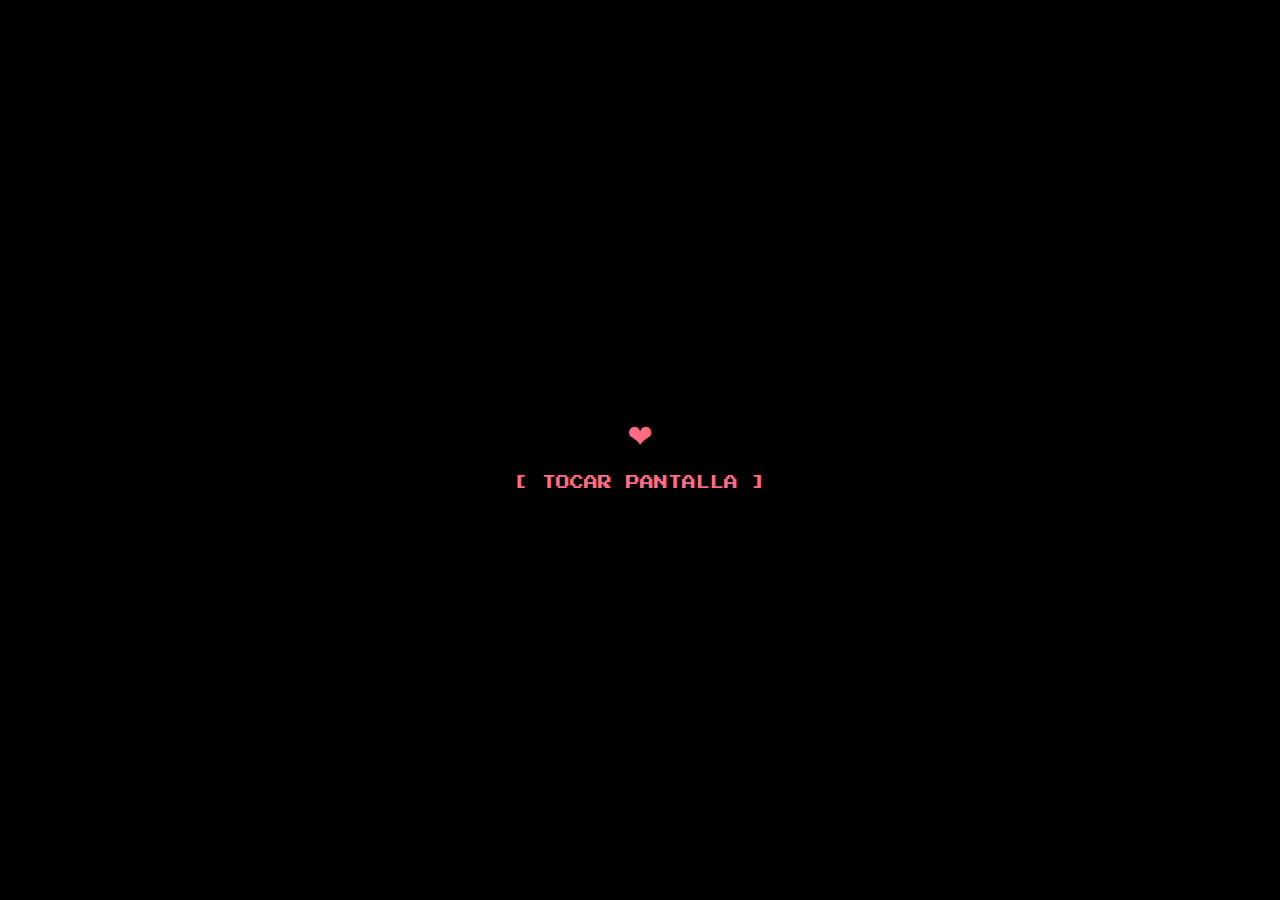
<file: fase2.html>
<!DOCTYPE html>
<html lang="es">
<head>
    <meta charset="UTF-8">
    <meta name="viewport" content="width=device-width, initial-scale=1.0, maximum-scale=1.0, user-scalable=no">
    <title>Fase 2: Conexión</title>
    
    <link href="https://fonts.googleapis.com/css2?family=Press+Start+2P&family=VT323&display=swap" rel="stylesheet">
    
    <style>
        /* =========================================
           1. CONFIGURACIÓN MAESTRA (VARIABLES)
           ========================================= */
        :root {
            --c-bg-overlay: rgba(10, 10, 20, 0.75); /* Oscurecimiento atmosférico */
            --c-text-primary: #e0e0e0;
            --c-text-highlight: #fff;
            --c-bubble-bg: rgba(23, 23, 40, 0.95);
            --c-accent: #ff6b81;
            --c-border-light: #ffffff;
            --c-border-shadow: #000000;
            
            --anim-speed: 0.5s;
        }

        * { box-sizing: border-box; }

        body, html {
            margin: 0; padding: 0;
            width: 100%; height: 100%;
            overflow: hidden;
            background-color: #050505;
            font-family: 'VT323', monospace;
            user-select: none; /* Evitar selección de texto */
            -webkit-tap-highlight-color: transparent;
        }

        /* =========================================
           2. CAPAS DE FONDO Y AMBIENTE
           ========================================= */
        
        /* Imagen de Fondo (GitHub RAW) */
        #background-layer {
            position: fixed; top: 0; left: 0; width: 100%; height: 100%;
            background-image: url('https://raw.githubusercontent.com/Notes356/NotasParsMIRO/93b1e8648e0e549080f108abcaf7eea0a2e9a657/image-2.webp');
            background-size: cover;
            background-position: center center;
            z-index: 0;
            filter: brightness(0.65) contrast(1.1); /* Ajuste de color cinematográfico */
            transition: filter 3s ease;
        }

        /* Efecto Viñeta (Bordes oscuros) */
        .vignette {
            position: fixed; top: 0; left: 0; width: 100%; height: 100%;
            background: radial-gradient(circle, transparent 50%, rgba(0,0,0,0.8) 100%);
            z-index: 1;
            pointer-events: none;
        }

        /* Partículas Pixeladas (Detalle sutil) */
        #particles {
            position: fixed; top: 0; left: 0; width: 100%; height: 100%;
            z-index: 2; pointer-events: none;
        }
        .particle {
            position: absolute;
            background: white;
            width: 2px; height: 2px;
            box-shadow: 0 0 4px white;
            opacity: 0;
            animation: floatParticle 10s infinite linear;
        }

        @keyframes floatParticle {
            0% { transform: translateY(100vh) translateX(0); opacity: 0; }
            20% { opacity: 0.8; }
            80% { opacity: 0.8; }
            100% { transform: translateY(-10vh) translateX(20px); opacity: 0; }
        }

        /* =========================================
           3. INTERFAZ DE USUARIO (UI)
           ========================================= */

        /* Contenedor de Mensajes */
        #message-area {
            position: absolute;
            top: 0; left: 0; width: 100%; height: 80%; /* Deja espacio abajo */
            z-index: 10;
            display: flex;
            flex-direction: column;
            justify-content: flex-end; /* Mensajes nacen abajo */
            align-items: center;
            padding-bottom: 40px;
            pointer-events: none; /* Dejar pasar clicks salvo en burbujas */
        }

        /* Burbuja de Texto Estilo RPG */
        .pixel-bubble {
            background: var(--c-bubble-bg);
            color: var(--c-text-primary);
            padding: 18px 24px;
            margin: 12px 0;
            font-size: 1.5rem;
            line-height: 1.2;
            text-align: center;
            max-width: 85%;
            pointer-events: auto; /* Habilitar click */
            cursor: pointer;
            
            /* Bordes Pixel Perfect usando Box-Shadow */
            box-shadow: 
                inset 2px 2px 0px rgba(255,255,255,0.1), /* Brillo interno */
                0 0 0 2px var(--c-border-shadow),        /* Borde negro fino */
                0 0 0 4px var(--c-border-light),         /* Borde blanco grueso */
                6px 6px 8px rgba(0,0,0,0.6);             /* Sombra de caída */
            
            transform: translateY(30px) scale(0.9);
            opacity: 0;
            transition: transform 0.3s cubic-bezier(0.175, 0.885, 0.32, 1.275), color 0.2s;
        }

        /* Clase para animar entrada */
        .pixel-bubble.visible {
            opacity: 1;
            transform: translateY(0) scale(1);
        }

        /* Efecto al tocar */
        .pixel-bubble:active {
            transform: scale(0.95);
            color: var(--c-accent);
            border-color: var(--c-accent);
        }

        /* =========================================
           4. BARRA DE PROGRESO ARCOÍRIS
           ========================================= */
        .progress-wrapper {
            position: fixed;
            bottom: 40px;
            left: 50%;
            transform: translateX(-50%);
            width: 220px; /* Ancho compacto */
            z-index: 20;
            display: flex;
            flex-direction: column;
            align-items: center;
            opacity: 0; /* Oculto hasta iniciar */
            transition: opacity 1s;
        }

        .rpg-bar-container {
            width: 100%;
            height: 18px;
            background: #1a1a1a;
            /* Borde doble estilo SNES */
            border: 2px solid #fff;
            outline: 2px solid #000;
            padding: 2px;
            box-shadow: 0 4px 0 rgba(0,0,0,0.5);
            position: relative;
        }

        .rainbow-fill {
            height: 100%;
            width: 0%; /* Empieza vacío */
            background: linear-gradient(
                90deg, 
                #ff0000, #ff7f00, #ffff00, #00ff00, #0000ff, #4b0082, #9400d3
            );
            background-size: 200% 200%;
            transition: width 0.8s cubic-bezier(0.4, 0, 0.2, 1);
            animation: rainbowFlow 3s linear infinite;
        }

        /* Decoración de brillo en la barra */
        .rainbow-fill::after {
            content: '';
            position: absolute; top:0; left:0; right:0; bottom:0;
            background: linear-gradient(to bottom, rgba(255,255,255,0.4) 0%, transparent 100%);
            pointer-events: none;
        }

        @keyframes rainbowFlow { 
            0% { background-position: 100% 50%; } 
            100% { background-position: 0% 50%; } 
        }

        /* =========================================
           5. BOTÓN DE NAVEGACIÓN
           ========================================= */
        #next-stage-container {
            position: fixed; bottom: 80px; left: 0; right: 0;
            display: flex; justify-content: center;
            z-index: 30;
            pointer-events: none;
            opacity: 0;
            transition: opacity 1s ease-in;
        }

        .pixel-btn-glow {
            pointer-events: inherit;
            background: var(--c-accent);
            color: #fff;
            font-family: 'Press Start 2P', cursive;
            font-size: 11px;
            padding: 16px 32px;
            border: none;
            text-transform: uppercase;
            cursor: pointer;
            box-shadow: 
                inset 2px 2px 0 rgba(255,255,255,0.4),
                inset -2px -2px 0 rgba(0,0,0,0.2),
                0 0 0 2px #000,
                0 0 0 4px #fff,
                0 6px 15px var(--c-accent);
            animation: pulseGlow 2s infinite;
        }
        
        @keyframes pulseGlow {
            0%, 100% { transform: scale(1); box-shadow: ... 0 6px 15px var(--c-accent); }
            50% { transform: scale(1.05); box-shadow: ... 0 0 25px var(--c-accent); }
        }

        /* =========================================
           6. PANTALLAS DE ESTADO (OVERLAYS)
           ========================================= */
        #overlay-screen {
            position: fixed; top: 0; left: 0; width: 100%; height: 100%;
            background-color: #000;
            z-index: 999;
            display: flex;
            flex-direction: column;
            justify-content: center;
            align-items: center;
            color: white;
            cursor: pointer;
            transition: opacity 0.8s;
        }

        .loading-text { font-family: 'VT323'; font-size: 1.2rem; color: #666; margin-top:10px;}
        .start-text { font-family: 'Press Start 2P'; font-size: 14px; color: var(--c-accent); animation: blink 1s infinite; margin-top: 20px;}
        
        @keyframes blink { 50% { opacity: 0; } }

    </style>
</head>
<body>

    <div id="overlay-screen">
        <div style="font-size:40px; color:#ff6b81; animation: pulseGlow 1s infinite;">❤</div>
        <div id="loading-msg" class="loading-text">Cargando recuerdos...</div>
        <div id="start-msg" class="start-text" style="display:none;">[ TOCAR PANTALLA ]</div>
    </div>

    <div id="background-layer"></div>
    <div class="vignette"></div>
    <div id="particles"></div> <div id="message-area"></div>

    <div class="progress-wrapper" id="ui-progress">
        <div class="rpg-bar-container">
            <div id="progress-fill" class="rainbow-fill"></div>
        </div>
    </div>

    <div id="next-stage-container">
        <button class="pixel-btn-glow" onclick="GameController.goToNextPhase()">SIGUIENTE FASE ➔</button>
    </div>

    <audio id="bg-music" loop preload="auto">
        <source src="https://raw.githubusercontent.com/Notes356/NotasParsMIRO/83cc5716717c3fcbd5b70a0fce22e619326aff70/pixelated-game-vibe-music-450640.mp3" type="audio/mpeg">
    </audio>

    <script>
        /**
         * CONFIGURACIÓN DE LOS MENSAJES
         * Puedes editar esto libremente.
         */
        const STORY_TEXTS = [
            "A veces las palabras sobran...",
            "Pero los sentimientos queman.",
            "He guardado este lo-fi para ti.",
            "Escucha el ritmo con calma.",
            "Estamos a mitad del camino.",
            "¿Me acompañas un poco más?"
        ];

        /**
         * CONTROLADOR DE AUDIO (SINTETIZADOR 8-BIT)
         * Genera sonidos sin necesidad de descargar archivos extra.
         */
        const AudioSys = {
            ctx: null,
            musicEl: document.getElementById('bg-music'),

            init() {
                // Inicializar contexto de audio web
                const AudioContext = window.AudioContext || window.webkitAudioContext;
                this.ctx = new AudioContext();
            },

            playMusic() {
                // Reanudar contexto si estaba suspendido (política navegadores)
                if (this.ctx.state === 'suspended') this.ctx.resume();
                
                this.musicEl.volume = 0; // Empezar en silencio
                const playPromise = this.musicEl.play();
                
                if (playPromise !== undefined) {
                    playPromise.then(() => {
                        // Efecto Fade-In (subir volumen suavemente)
                        let vol = 0;
                        const fade = setInterval(() => {
                            if (vol < 0.6) { // Volumen máximo 0.6
                                vol += 0.05;
                                this.musicEl.volume = vol;
                            } else {
                                clearInterval(fade);
                            }
                        }, 200);
                    }).catch(error => console.log("Audio bloqueado:", error));
                }
            },

            playBloop() {
                // Generar sonido "bloop" tipo videojuego retro
                if (!this.ctx) return;
                const osc = this.ctx.createOscillator();
                const gain = this.ctx.createGain();

                osc.type = 'square'; // Onda cuadrada = sonido 8-bit
                
                // Variación de tono aleatoria ligera para que suene orgánico
                const freq = 350 + Math.random() * 50; 
                osc.frequency.setValueAtTime(freq, this.ctx.currentTime);
                osc.frequency.exponentialRampToValueAtTime(freq + 200, this.ctx.currentTime + 0.1);

                gain.gain.setValueAtTime(0.05, this.ctx.currentTime);
                gain.gain.exponentialRampToValueAtTime(0.001, this.ctx.currentTime + 0.15);

                osc.connect(gain);
                gain.connect(this.ctx.destination);

                osc.start();
                osc.stop(this.ctx.currentTime + 0.15);
            }
        };

        /**
         * CONTROLADOR DE EFECTOS VISUALES
         */
        const Visuals = {
            createParticles() {
                const container = document.getElementById('particles');
                const count = 30; // Cantidad de estrellas/luciérnagas

                for (let i = 0; i < count; i++) {
                    const p = document.createElement('div');
                    p.className = 'particle';
                    // Posición aleatoria
                    p.style.left = Math.random() * 100 + 'vw';
                    p.style.top = Math.random() * 100 + 'vh';
                    // Retraso aleatorio para que no salgan todas a la vez
                    p.style.animationDelay = Math.random() * 5 + 's';
                    p.style.animationDuration = (8 + Math.random() * 10) + 's';
                    container.appendChild(p);
                }
            }
        };

        /**
         * CONTROLADOR DEL JUEGO / EXPERIENCIA
         */
        const GameController = {
            index: 0,
            uiProgress: document.getElementById('ui-progress'),
            fill: document.getElementById('progress-fill'),
            msgArea: document.getElementById('message-area'),
            nextBtn: document.getElementById('next-stage-container'),

            // Estado de carga
            checkAssets() {
                const music = document.getElementById('bg-music');
                const bgImg = new Image();
                bgImg.src = "https://raw.githubusercontent.com/Notes356/NotasParsMIRO/93b1e8648e0e549080f108abcaf7eea0a2e9a657/image-2.webp";

                // Simulamos una verificación rápida
                bgImg.onload = () => this.readyToStart();
                bgImg.onerror = () => this.readyToStart(); // Proceder aunque falle img
                music.oncanplaythrough = () => this.readyToStart();
                
                // Timeout de seguridad por si tarda mucho
                setTimeout(() => this.readyToStart(), 2000);
            },

            readyToStart() {
                document.getElementById('loading-msg').style.display = 'none';
                document.getElementById('start-msg').style.display = 'block';
                
                const overlay = document.getElementById('overlay-screen');
                overlay.onclick = () => {
                    this.startExperience();
                };
            },

            startExperience() {
                // Ocultar overlay
                const overlay = document.getElementById('overlay-screen');
                overlay.style.opacity = '0';
                setTimeout(() => overlay.style.display = 'none', 800);

                // Iniciar sistemas
                AudioSys.init();
                AudioSys.playMusic();
                Visuals.createParticles();
                
                // Mostrar barra de progreso
                this.uiProgress.style.opacity = '1';

                // Empezar ciclo de mensajes
                this.nextMessage();
            },

            nextMessage() {
                if (this.index < STORY_TEXTS.length) {
                    this.createBubble(STORY_TEXTS[this.index]);
                    
                    // Actualizar barra
                    const pct = ((this.index + 1) / STORY_TEXTS.length) * 100;
                    this.fill.style.width = pct + "%";

                    this.index++;
                    // Tiempo entre mensajes (ajustable)
                    setTimeout(() => this.nextMessage(), 3800); 
                } else {
                    // Fin de la secuencia
                    setTimeout(() => {
                        this.nextBtn.style.opacity = '1';
                        this.nextBtn.style.pointerEvents = 'auto';
                    }, 1500);
                }
            },

            createBubble(text) {
                const bubble = document.createElement('div');
                bubble.className = 'pixel-bubble';
                bubble.innerText = text;

                // Evento click/tap en burbuja
                bubble.onclick = () => {
                    AudioSys.playBloop();
                    bubble.style.color = "#ff6b81"; // Cambia a rosa
                    bubble.style.borderColor = "#ff6b81";
                };

                // Añadir al DOM
                this.msgArea.appendChild(bubble);

                // Forzar reflow para activar transición CSS
                setTimeout(() => bubble.classList.add('visible'), 50);

                // Limpieza de mensajes viejos (Mantener solo los últimos 2-3 visibles)
                const children = this.msgArea.children;
                if (children.length > 3) {
                    const old = children[0];
                    old.style.opacity = '0';
                    old.style.transform = 'translateY(-20px) scale(0.9)';
                    setTimeout(() => {
                        if(old.parentNode) old.parentNode.removeChild(old);
                    }, 500);
                }
            },

            goToNextPhase() {
                AudioSys.playBloop();
                document.body.style.transition = "opacity 1.5s ease-out";
                document.body.style.opacity = "0";
                
                // Reducción de volumen de música al salir
                let vol = AudioSys.musicEl.volume;
                const fadeOut = setInterval(() => {
                    if (vol > 0.05) {
                        vol -= 0.05;
                        AudioSys.musicEl.volume = vol;
                    } else {
                        clearInterval(fadeOut);
                    }
                }, 100);

                setTimeout(() => {
                    // AQUÍ IRÁ LA REDIRECCIÓN A LA PESTAÑA 3
                    (window.location.href = 'fase3.html');
                    // window.location.href = "fase3.html";
                }, 1500);
            }
        };

        // Iniciar
        window.onload = () => GameController.checkAssets();

    </script>
</body>
</html>
</file>
